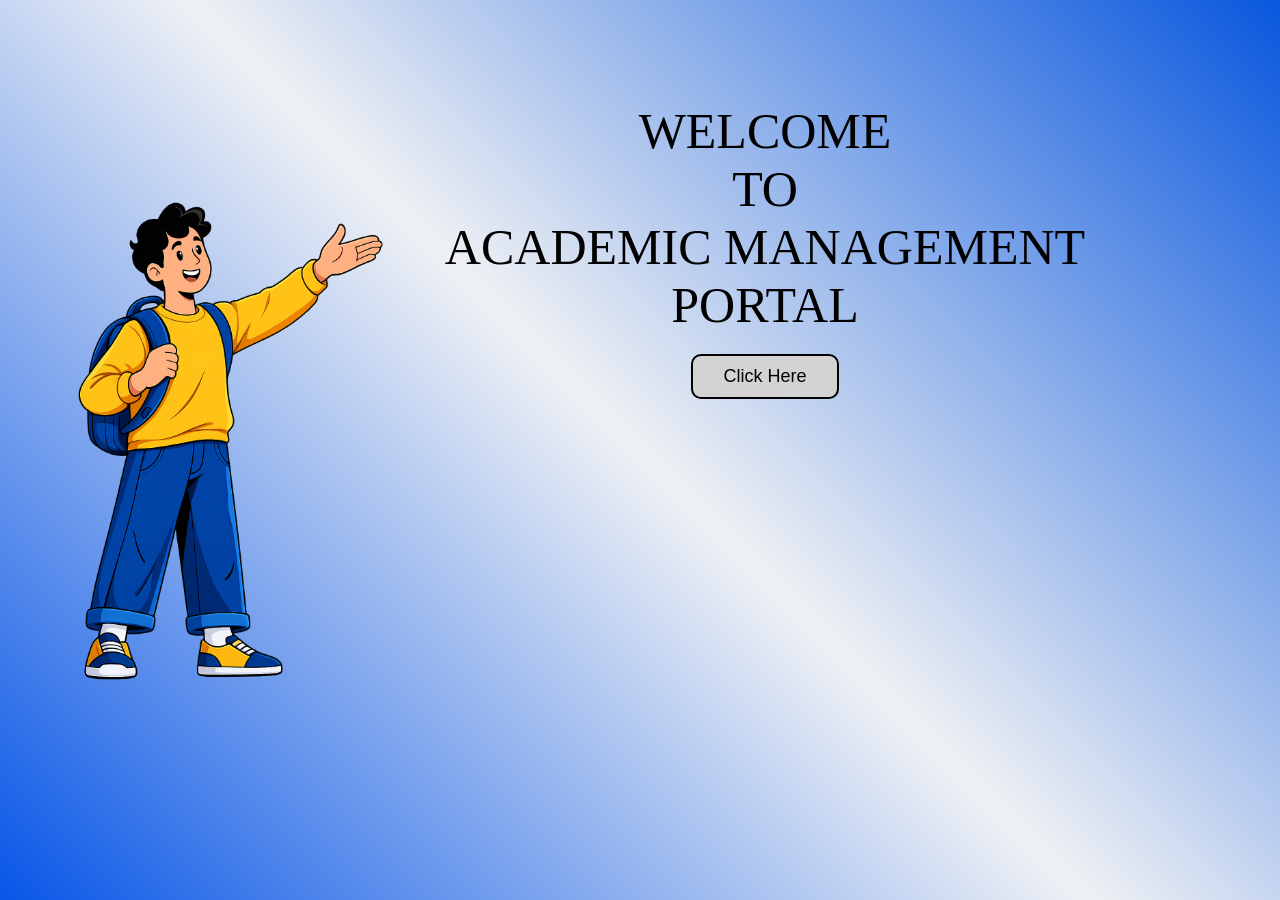
<file: index.html>
<!DOCTYPE html>
<html lang="en">

<head>
    <meta charset="UTF-8">
    <meta name="viewport" content="width=device-width, initial-scale=1.0">
    <title>Welcome</title>

    <style>
        * {
            margin: 0;
            padding: 0;
            box-sizing: border-box;
        }

        body {
            height: 100vh;
            background: linear-gradient(45deg, #0856e7, #eff1f4, #0957de);
            font-family: serif;
        }

        #container {
            display: flex;
            align-items: center;
            justify-content: space-between;
            height: 100vh;
            padding: 50px;
        }

        /* LEFT IMAGE */
        #left img {
            width: 350px;
        }

        /* RIGHT CONTENT */
        #right {
            margin-bottom: 400px;
            margin-right: 100px;
            text-align: center;
            flex: 1;
        }

        #right h1 {
            font-size: 50px;
            font-weight: normal;
        }

        #right button {
            margin-top: 20px;
            padding: 10px 30px;
            font-size: 18px;
            border-radius: 10px;
            border: 2px solid black;
            background: lightgray;
            cursor: pointer;
        }

        #right button:hover {
            background: #53adf7;
            box-shadow: 0 0 5px #0e0d07,
                0 0 25px #f6e05e,
                0 0 50px #f6e05e,
                0 0 200px #f6e05e;
        }

        /* MOBILE */
        @media (max-width: 768px) {
            #container {
                flex-direction: column;
                padding-left: 130px;
            }

            #left img {
                width: 250px;
                
            }

            #right h1 {
                font-size: 35px;
                
            }
        }
    </style>
</head>

<body>

    <div id="container">

        <div id="left">
            <img src="ChatGPT Image Mar 12, 2026, 05_52_58 PM.png">
        </div>
   
        <div id="right">
            <h1>
                WELCOME <br>
                TO <br>
                ACADEMIC MANAGEMENT PORTAL
            </h1>

            <a href="../Registration/Registration.html">
                <button>Click Here</button>
            </a>
        </div>

    </div>

</body>

</html>
</file>
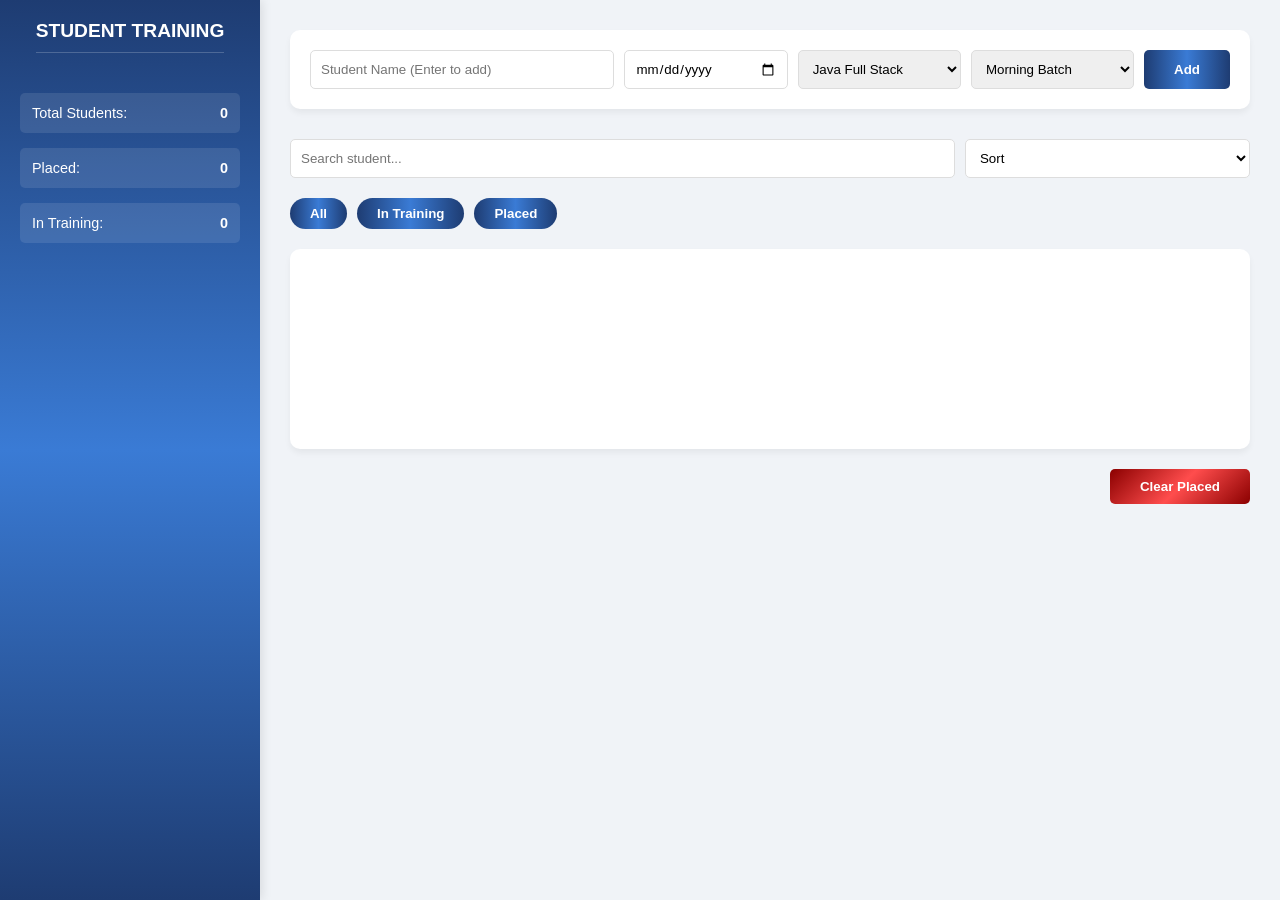
<file: Homepage/index.html>
<!DOCTYPE html>
    <html lang="en">

    <head>
        <meta charset="UTF-8">
        <meta name="viewport" content="width=device-width, initial-scale=1.0">
        <title>Document</title>
        <link rel="stylesheet" href="Homepage.css">
    </head>

    <body>
        <header>
             <h1>Student Training </h1>
      <div class="stats">
        <span>Total Students: <b id="total">0</b></span>
        <span>Placed: <b id="completed">0</b></span>
        <span>In Training: <b id="pending">0</b></span>
      </div>
    </header>

    <div class="container">
      <div class="controls">
        <input id="nameInput" placeholder="Student Name (Enter to add)" />
        <input type="date" id="join" />
        <select id="course">
          <option value="java">Java Full Stack</option>
          <option value="mern">MERN Stack</option>
          <option value="devops">DevOps</option>
        </select>
        <select id="batch">
          <option value="Morning">Morning Batch</option>
          <option value="Afternoon">Afternoon Batch</option>
          <option value="Evening">Evening Batch</option>
        </select>
        <button id="btn" onclick="addStudent()">Add</button>
      </div>

      <div class="search-sort">
        <input
          placeholder="Search student..."
          oninput="search=this.value;render()"
        />
        <select onchange="sort=this.value;render()">
          <option value="">Sort</option>
          <option value="course">Course</option>
          <option value="join">Joining Date</option>
        </select>
      </div>

      <div class="filters">
        <button onclick="setFilter('all',this)">All</button>
        <button onclick="setFilter('pending',this)">In Training</button>
        <button onclick="setFilter('completed',this)">Placed</button>
      </div>

      <div id="list"></div>

      <button class="clear" onclick="clearPlaced()">Clear Placed</button>
    </div>

        <script src="../Homepage/Homepage.js"></script>
    </body>

    </html>
</file>
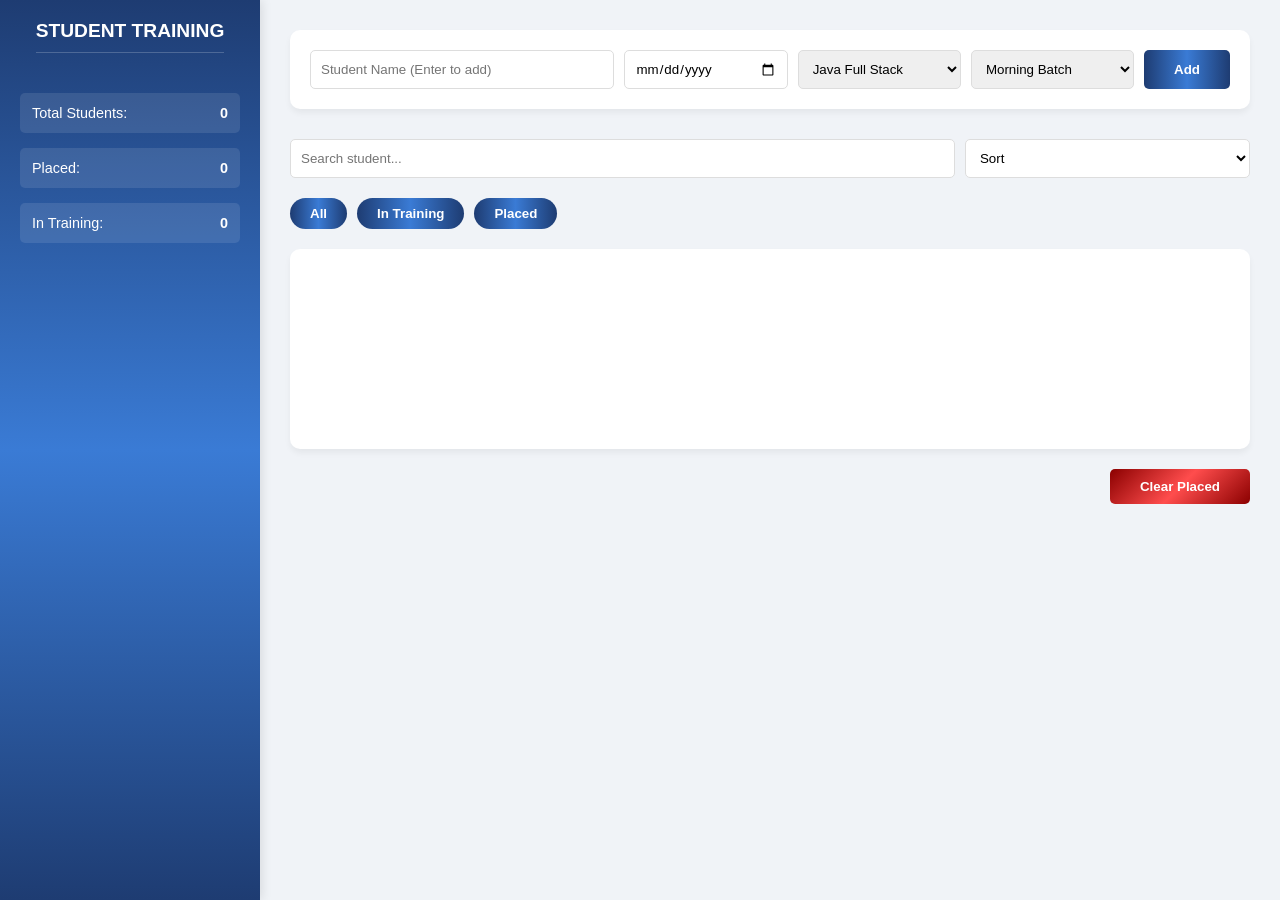
<file: Homepage/Homepage.html>
<!DOCTYPE html>
    <html lang="en">

    <head>
        <meta charset="UTF-8">
        <meta name="viewport" content="width=device-width, initial-scale=1.0">
        <title>Document</title>
        <link rel="stylesheet" href="Homepage.css">
    </head>

    <body>
        <header>
             <h1>Student Training </h1>
      <div class="stats">
        <span>Total Students: <b id="total">0</b></span>
        <span>Placed: <b id="completed">0</b></span>
        <span>In Training: <b id="pending">0</b></span>
      </div>
    </header>

    <div class="container">
      <div class="controls">
        <input id="nameInput" placeholder="Student Name (Enter to add)" />
        <input type="date" id="join" />
        <select id="course">
          <option value="java">Java Full Stack</option>
          <option value="mern">MERN Stack</option>
          <option value="devops">DevOps</option>
        </select>
        <select id="batch">
          <option value="Morning">Morning Batch</option>
          <option value="Afternoon">Afternoon Batch</option>
          <option value="Evening">Evening Batch</option>
        </select>
        <button id="btn" onclick="addStudent()">Add</button>
      </div>

      <div class="search-sort">
        <input
          placeholder="Search student..."
          oninput="search=this.value;render()"
        />
        <select onchange="sort=this.value;render()">
          <option value="">Sort</option>
          <option value="course">Course</option>
          
        </select>
      </div>

      <div class="filters">
        <button onclick="setFilter('all',this)">All</button>
        <button onclick="setFilter('pending',this)">In Training</button>
        <button onclick="setFilter('completed',this)">Placed</button>
      </div>

      <div id="list"></div>

      <button class="clear" onclick="clearPlaced()">Clear Placed</button>
    </div>

        <script src="Homepage.js"></script>
    </body>

    </html>
</file>
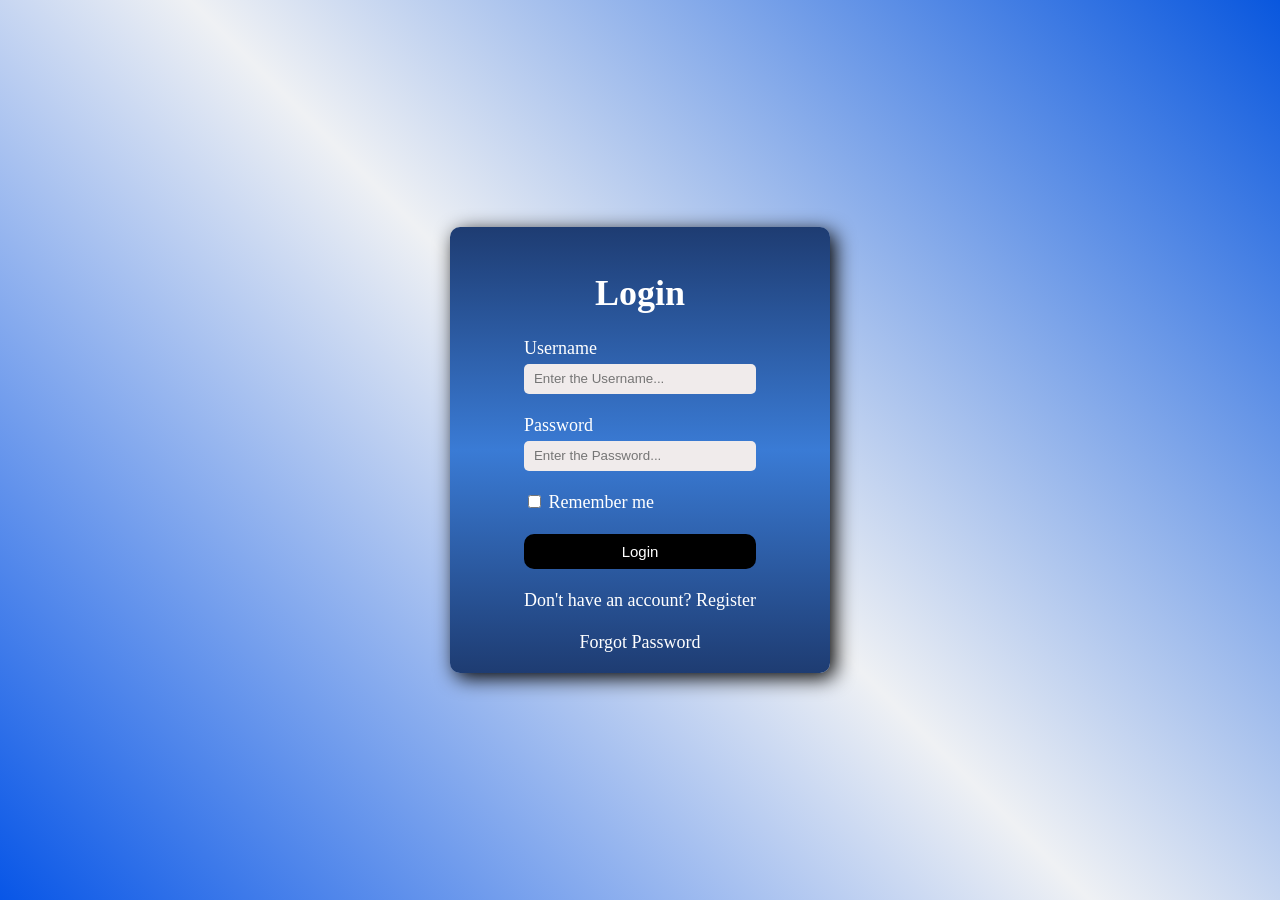
<file: Login/Login.html>
<!DOCTYPE html>
<html lang="en">

<head>
    <meta charset="UTF-8">
    <meta name="viewport" content="width=device-width, initial-scale=1.0">
    <title>Login</title>
    <link rel="stylesheet" href="Login.css">
</head>

<body>

    <div id="logindiv2">
        <form>
            <h1>Login</h1>

            <div>
                <label>Username</label><br>
                <input type="text" id="user" class="input" placeholder="Enter the Username...">
                <span id="uerror" class="error"></span>
            </div><br>

            <div>
                <label>Password</label><br>
                <input type="text" id="pass" class="input" placeholder="Enter the Password...">
                <span id="perror" class="error"></span>
            </div><br>

            <div style="width:100%; text-align:left;">
                <input id="rem" type="checkbox"> Remember me
            </div><br>

            <button id="btn">Login</button><br><br>

            Don't have an account?
            <a href="../Registration/Registration.html">Register</a>

            <br><br>

            <a href="#" id="a1">Forgot Password</a>

        </form>
    </div>

    <script src="../Login/Login.js"></script>
</body>

</html>
</file>
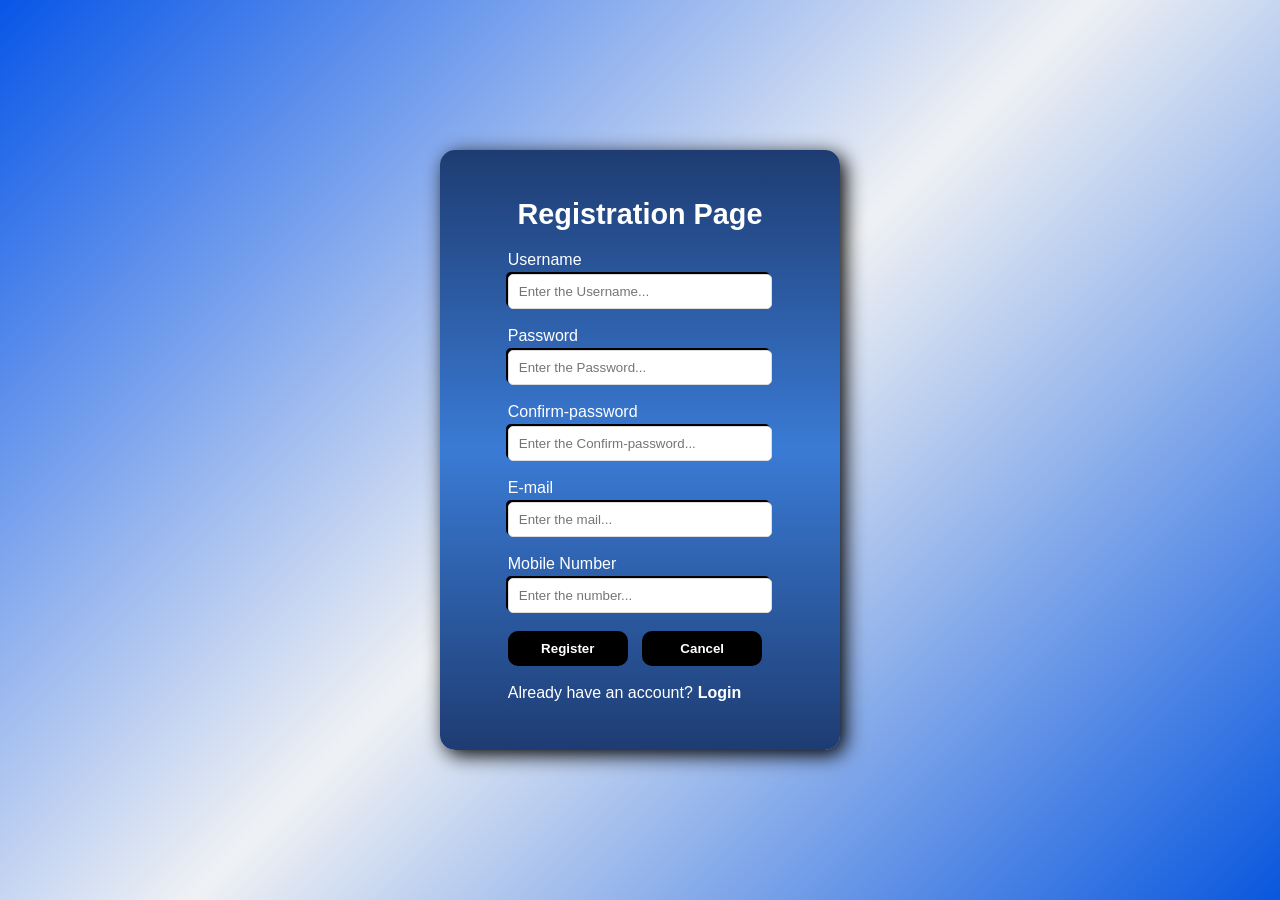
<file: Registration/Registration.html>
<!DOCTYPE html>
<html lang="en">

<head>
    <meta charset="UTF-8">
    <meta name="viewport" content="width=device-width, initial-scale=1.0">
    <title>Document</title>
    <link rel="stylesheet" href="Registration.css">
</head>

<body>

    <div id="registerdiv1">
        <form action="">
            <h1>Registration Page</h1>
            <div>
                <label for="">Username</label><br>
                <input type="text" id="user" placeholder="Enter the Username...">
                <span id="uerror" class="error"></span>
            </div><br>

            <div>
                <label for="">Password</label><br>
                <input type="text" id="pass" placeholder="Enter the Password...">
                <span id="perror" class="error"></span>
            </div><br>

            <div>
                <label for="">Confirm-password</label><br>
                <input type="text" id="cpass" placeholder="Enter the Confirm-password...">
                <span id="cperror" class="error"></span>
            </div><br>

            <div>
                <label for="">E-mail</label><br>
                <input type="text" id="mail" placeholder="Enter the mail...">
                <span id="merror" class="error"></span>
            </div><br>

            <div>
                <label for="">Mobile Number</label><br>
                <input type="text" id="num" placeholder="Enter the number...">
                <span id="nerror" class="error"></span>
            </div><br>

            <div>
                <button id="btn1">Register</button>
                <button id="btn2">Cancel</button>
            </div><br>

            <div>
                Already have an account?<a href="../Login/Login.html">Login</a>
            </div>
        </form>
    </div>
    <script src="Registration.js"></script>
</body>

</html>
</file>
<file: Homepage/Homepage.css>
* {
    box-sizing: border-box;
    margin: 0;
    padding: 0;
    font-family: 'Segoe UI', Arial, sans-serif;
}

body {
    background-color: #f0f3f7;
    display: flex;
    min-height: 100vh;
}

header {
    background: linear-gradient(180deg, #1e3c72 0%, #3a7bd5 50%, #1e3c72 100%);
    width: 260px;
    color: white;
    padding: 20px;
    display: flex;
    flex-direction: column;
    align-items: center;
    box-shadow: 2px 0 10px rgba(0, 0, 0, 0.1);
}

.container {
    flex: 1;
    padding: 30px;
    overflow-y: auto;
}

header h1 {
    font-size: 1.2rem;
    text-transform: uppercase;
    margin-bottom: 40px;
    text-align: center;
    border-bottom: 1px solid rgba(255, 255, 255, 0.2);
    padding-bottom: 10px;
}

/* Updated stats to match your .class styling */
.stats {
    display: flex;
    flex-direction: column;
    gap: 15px;
    width: 100%;
}

.stats span {
    background: rgba(255, 255, 255, 0.1);
    padding: 12px;
    border-radius: 5px;
    font-size: 0.9rem;
    display: flex;
    justify-content: space-between;
}

/* Updated controls to match your .courses styling */
.controls {
    background: white;
    padding: 20px;
    border-radius: 10px;
    box-shadow: 0 4px 6px rgba(0, 0, 0, 0.05);
    display: flex;
    gap: 10px;
    flex-wrap: wrap;
    margin-bottom: 30px;
}

input,
select {
    padding: 10px;
    border: 1px solid #ddd;
    border-radius: 5px;
    outline: none;
}

.controls input {
    flex: 2;
}

.controls select,
.controls input[type="date"] {
    flex: 1;
}

button {
    cursor: pointer;
    transition: 0.3s;
    border: none;
    border-radius: 5px;
    font-weight: 600;
}

.controls button {
    background: linear-gradient(90deg, #1e3c72 0%, #3a7bd5 50%, #1e3c72 100%);
    color: white;
    padding: 10px 30px;
}

.controls button:hover {
    padding: 13px 33px;
}

/* Updated Search/Sort area */
.search-sort {
    display: flex;
    justify-content: space-between;
    margin-bottom: 20px;
    gap: 10px;
}

.search-sort input {
    width: 70%;
    background: white;
}

.search-sort select {
    width: 30%;
    background: white;
}

/* Updated Filters to match your sort-buttons styling */
.filters {
    margin-bottom: 20px;
    display: flex;
    gap: 10px;
}

.filters button {
    padding: 8px 20px;
    background: #e0e6ed;
    color: #555;
    border-radius: 20px;
    background: linear-gradient(90deg, #1e3c72 0%, #3a7bd5 50%, #1e3c72 100%);
    color: white;
}

.filters button:hover,
.filters button.active {
    padding: 10px 25px;
}

#list {
    background: white;
    border-radius: 10px;
    min-height: 200px;
    padding: 20px;
    box-shadow: 0 4px 6px rgba(0, 0, 0, 0.05);
    margin-bottom: 20px;
}

/* Clear Placed button styling */
.clear {
    background: linear-gradient(135deg, #8b0000 0%, #ff4d4d 50%, #8b0000 100%);
    color: white;
    padding: 10px 30px;
    float: right;
}

.clear:hover {
    background: linear-gradient(45deg, #8b0000 0%, #ff4d4d 50%, #8b0000 100%);
    transform: scale(1.05);
    box-shadow: 0 5px 15px rgba(255, 77, 77, 0.4);
}

@media (max-width: 768px) {
    body {
        flex-direction: column;
    }

    header {
        width: 100%;
        height: auto;
        background: linear-gradient(90deg, #1e3c72 0%, #3a7bd5 50%, #1e3c72 100%);
    }

    .controls {
        flex-direction: column;
    }
}
</file>
<file: Login/Login.css>
* {
    box-sizing: border-box;
}

/* BODY */
body {
    display: flex;
    justify-content: center;
    align-items: center;
    min-height: 100vh;
    width: 100%; /* FIXED (no 100vw) */
    background: linear-gradient(45deg, #0856e7 0%, #eff1f4 50%, #0957de 100%);
    overflow-y: auto;
    overflow-x: hidden;
    margin: 0;
    padding: 20px;
}

/* LOGIN CARD */
#logindiv2 {
    font-size: 18px;
    display: flex;
    flex-direction: column;
    justify-content: start;
    align-items: center;
    max-width: 380px;
    width: 100%;
    background: linear-gradient(180deg, #1e3c72 0%, #3a7bd5 50%, #1e3c72 100%);
    border-radius: 10px;
    padding: 20px;
    color: white;
    box-shadow: 5px 5px 20px black;
}

/* TITLE */
h1 {
    text-align: center;
    width: 100%;
}

/* INPUT */
.input {
    width: 100%;
    height: 30px;
    background-color: rgb(240, 235, 235);
    border: none;
    padding-left: 10px;
    border-radius: 5px;
    margin-top: 5px;
}

/* ERROR TEXT */
.error {
    color: #ffcccc;
    font-size: 12px;
}

/* BUTTON */
#btn {
    font-size: 15px;
    height: 35px;
    width: 100%;
    border-radius: 10px;
    background: black;
    color: white;
    border: none;
    cursor: pointer;
    transition: all 0.3s ease;
    position: relative;
}

/* BUTTON HOVER */
#btn:hover {
    font-weight: bold;
    background: #53adf7;
    box-shadow: 0 0 5px #0e0d07,
        0 0 25px #f6e05e,
        0 0 50px #f6e05e,
        0 0 200px #f6e05e;
    color: #090909;
}

/* LINKS */
a {
    color: white;
    text-decoration: none;
}

a:hover {
    text-decoration: underline;
}

/* FORGOT PASSWORD CENTER */
#a1 {
    display: flex;
    justify-content: center;
}

/* 📱 RESPONSIVE */
@media (max-width: 400px) {

    body {
        padding: 10px;
    }

    #logindiv2 {
        width: 100%;
        padding: 25px 15px;
    }

    #btn {
        width: 100%;
    }
}
</file>
<file: Registration/Registration.css>
* {
    box-sizing: border-box;
    margin: 0;
    padding: 0;
    font-family: 'Segoe UI', Arial, sans-serif;
}

body {
    min-height: 100vh;
    width: 100vw;
    background: linear-gradient(135deg, #0856e7 0%, #eff1f4 50%, #0957de 100%);
    display: flex;
    justify-content: center;
    align-items: center;
    overflow-x: hidden;
    padding: 20px;
}

#registerdiv1 {
    position: relative;
    display: flex;
    justify-content: center;
    align-items: center;
    min-height: 600px;

    /* ✅ RESPONSIVE FIX */
    max-width: 400px;
    width: 100%;

    background: linear-gradient(180deg, #1e3c72 0%, #3a7bd5 50%, #1e3c72 100%);
    border-radius: 15px;
    box-shadow: 5px 5px 20px black;
    padding: 30px;
    color: white;
}

h1 {
    text-align: center;
    margin-bottom: 20px;
    font-size: 1.8rem;
}

label {
    font-weight: 500;
}

input {
    width: 100%;
    height: 35px;
    background-color: #ffffff;
    border: 1px solid #ddd;
    border-radius: 5px;
    padding: 0 10px;
    margin-top: 5px;
    outline: none;
    box-shadow: -2px -2px black;
}

.error {
    color: #ffcccc;
    font-size: 12px;
}

#btn1,#btn2 {
    position: relative;
    border-radius: 10px;
    height: 35px;
    width: 120px;
    background-color: black;
    color: white;
    border: none;
    cursor: pointer;
    font-weight: 600;
    margin-right: 10px;
    transition: all 0.3s ease;
}

#btn1::before,
#btn1::after,#btn2::before,
#btn2::after {
    content: "";
    position: absolute;
    z-index: -1;
}

#btn1:hover,#btn2:hover {
    font-weight: bold;
    transition: 0.3s;
    height: 40px;
    width: 130px;
    background: #53adf7;
    box-shadow: 0 0 5px #0e0d07,
        0 0 25px #f6e05e,
        0 0 50px #f6e05e,
        0 0 200px #f6e05e;
    color: #090909;
}

.btns {
    display: flex;
    justify-content: space-between;
    gap: 10px;
}

a {
    color: #ffffff;
    font-weight: bold;
    text-decoration: none;
    margin-left: 5px;
}

a:hover {
    text-decoration: underline;
    font-size: 20px;
}

@media (max-width: 500px) {

    body {
        padding: 10px;
    }

    #registerdiv1 {
        width: 100%;
        height: auto;
        padding: 20px;
        min-height: auto;
    }

    .btns {
        flex-direction: column;
    }

    #btn1 {
        width: 100%;
    }
    #btn2{
        width: 100%;
        position: relative;
        top: 5px;
    }

    h1 {
        font-size: 28px;
    }
}
</file>
